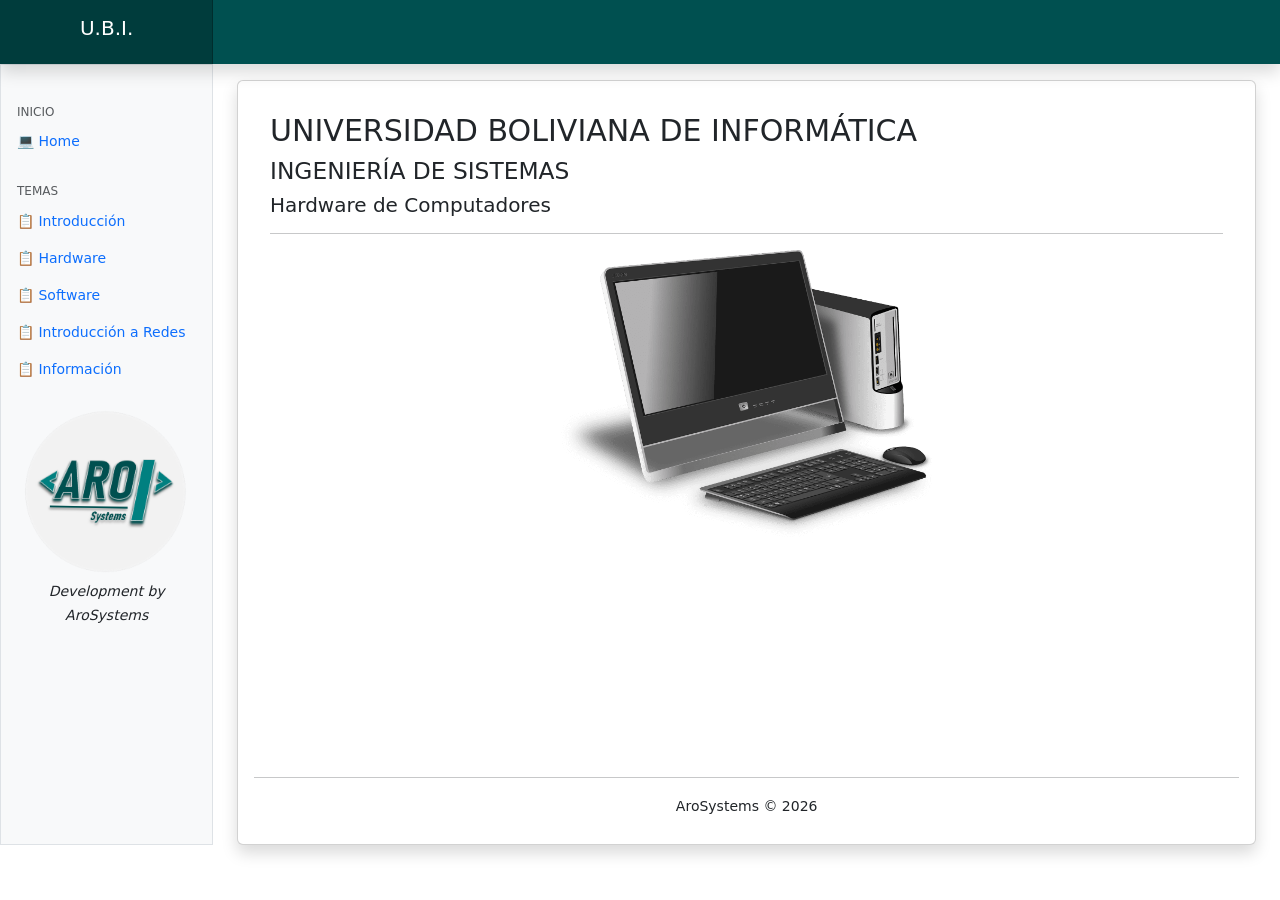
<file: index.html>
<!-- HTML (ESTRUCTURA Y CONTENIDO)
===================================== -->
<!doctype html>
<html lang="en" data-bs-theme="auto">

<head>
  <meta charset="utf-8" />
  <meta name="viewport" content="width=device-width, initial-scale=1" />
  <title>Hardware</title>
  <link href="css/bootstrap.min.css" rel="stylesheet" />
  <link href="css/dashboard.css" rel="stylesheet" />
  <link href="css/style.css" rel="stylesheet" />
</head>

<body>

  <!-- HEADER -->
  <header class="navbar sticky-top flex-md-nowrap p-0 shadow text-center fondoHeader">
    <a class="p-3 navbar-brand col-md-3 col-lg-2 me-0 px-3 fs-6 text-white" href="https://virtualubi.com/">
      <h5>U.B.I.</h5>
    </a>
    <ul class="navbar-nav flex-row d-md-none">
      <li class="nav-item text-nowrap">
        <button class="nav-link px-3 text-white" type="button" data-bs-toggle="offcanvas" data-bs-target="#sidebarMenu"
          aria-controls="sidebarMenu" aria-expanded="false" aria-label="Toggle navigation">
          <h2 class="px-3">&#9776;</h2>
        </button>
      </li>
    </ul>
  </header>

  <div class="container-fluid">
    <div class="row">

      <!-- NAV -->
      <div class="sidebar border border-right col-md-3 col-lg-2 p-0 bg-body-tertiary">
        <div class="offcanvas-md offcanvas-end bg-body-tertiary" tabindex="-1" id="sidebarMenu"
          aria-labelledby="sidebarMenuLabel">

          <!-- LOGO -->
          <div class="offcanvas-header">
            <h5 class="offcanvas-title" id="sidebarMenuLabel">
              U.B.I.
            </h5>
            <button type="button" class="btn-close" data-bs-dismiss="offcanvas" data-bs-target="#sidebarMenu"
              aria-label="Close"></button>
          </div>

          <!-- OPCINOES -->
          <div class="offcanvas-body d-md-flex flex-column p-0 pt-lg-3 overflow-y-auto">
            <h6
              class="sidebar-heading d-flex justify-content-between align-items-center px-3 mt-4 mb-1 text-body-secondary text-uppercase">
              <span>INICIO</span>
            </h6>
            <ul class="nav flex-column">
              <li class="nav-item">
                <a class="nav-link" href="pages/home.html" target="contenido">
                  &#128187; Home
                </a>
              </li>
            </ul>
            <h6
              class="sidebar-heading d-flex justify-content-between align-items-center px-3 mt-4 mb-1 text-body-secondary text-uppercase">
              <span>TEMAS</span>
            </h6>
            <ul class="nav flex-column">
              <li class="nav-item">
                <a class="nav-link" href="pages/page01.html" target="contenido">
                  &#128203; Introducción
                </a>
              </li>
              <li class="nav-item">
                <a class="nav-link" href="pages/page02.html" target="contenido">
                  &#128203; Hardware
                </a>
              </li>
              <li class="nav-item">
                <a class="nav-link" href="pages/page03.html" target="contenido">
                  &#128203; Software
                </a>
              </li>
              <li class="nav-item">
                <a class="nav-link" href="pages/page04.html" target="contenido">
                  &#128203; Introducción a Redes
                </a>
              </li>
              <li class="nav-item">
                <a class="nav-link" href="pages/page05.html" target="contenido">
                  &#128203; Información
                </a>
              </li>
            </ul>
            <div class="p-3" style="text-align: center;">
              <img src="img/logo.png" alt="logo" width="100%" height="auto">
              <small class="text-center"><i>Development by <br> AroSystems</i></small>
            </div>
          </div>
        </div>
      </div>

      <!-- MAIN -->
      <div class="col-md-9 ms-sm-auto col-lg-10 px-md-4">
        <main class="card shadow p-3 mt-3" style="min-height: 85vh;">
          <!-- CONTENIDO -->
          <section>
            <iframe name="contenido" src="pages/home.html"
              style="width:100%; min-height:73vh; border:none; overflow:hidden;">
            </iframe>
          </section>
          <hr>
          <footer class="text-center">
            <small>AroSystems &copy; 2026</small>
          </footer>
        </main>
      </div>
    </div>
  </div>
  <script src="js/bootstrap.bundle.min.js"></script>
  <script src="js/script.js"></script>
</body>

</html>
</file>
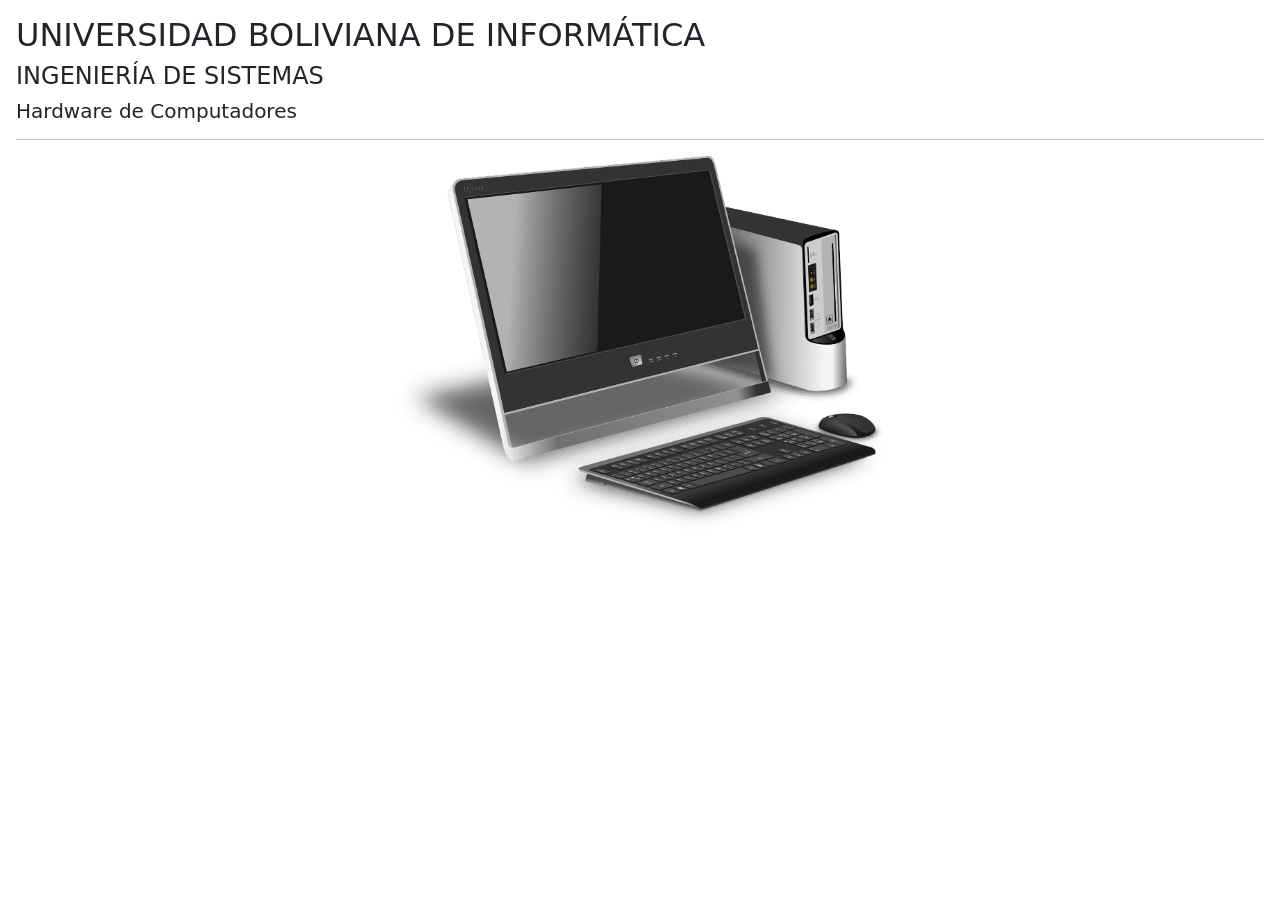
<file: pages/home.html>
<!-- HTML (PAGE HOME)
===================================== -->
<!doctype html>
<html lang="en" data-bs-theme="auto">

<head>
  <meta charset="utf-8" />
  <meta name="viewport" content="width=device-width, initial-scale=1" />
  <title>Inicio</title>
  <link href="../css/bootstrap.min.css" rel="stylesheet" />
  <link href="../css/style.css" rel="stylesheet" />
</head>

<body class="p-3">
  <header>
    <h2>UNIVERSIDAD BOLIVIANA DE INFORMÁTICA</h2>
    <h4>INGENIERÍA DE SISTEMAS</h4>
    <h5>Hardware de Computadores</h5>
  </header>
  <hr>
  <section>
    <div class="text-center">
      <img src="../img/pc.png" alt="logo" width="40%">
    </div>
  </section>
  <script src="../js/bootstrap.bundle.min.js"></script>
  <script src="../js/script.js"></script>
</body>

</html>
</file>
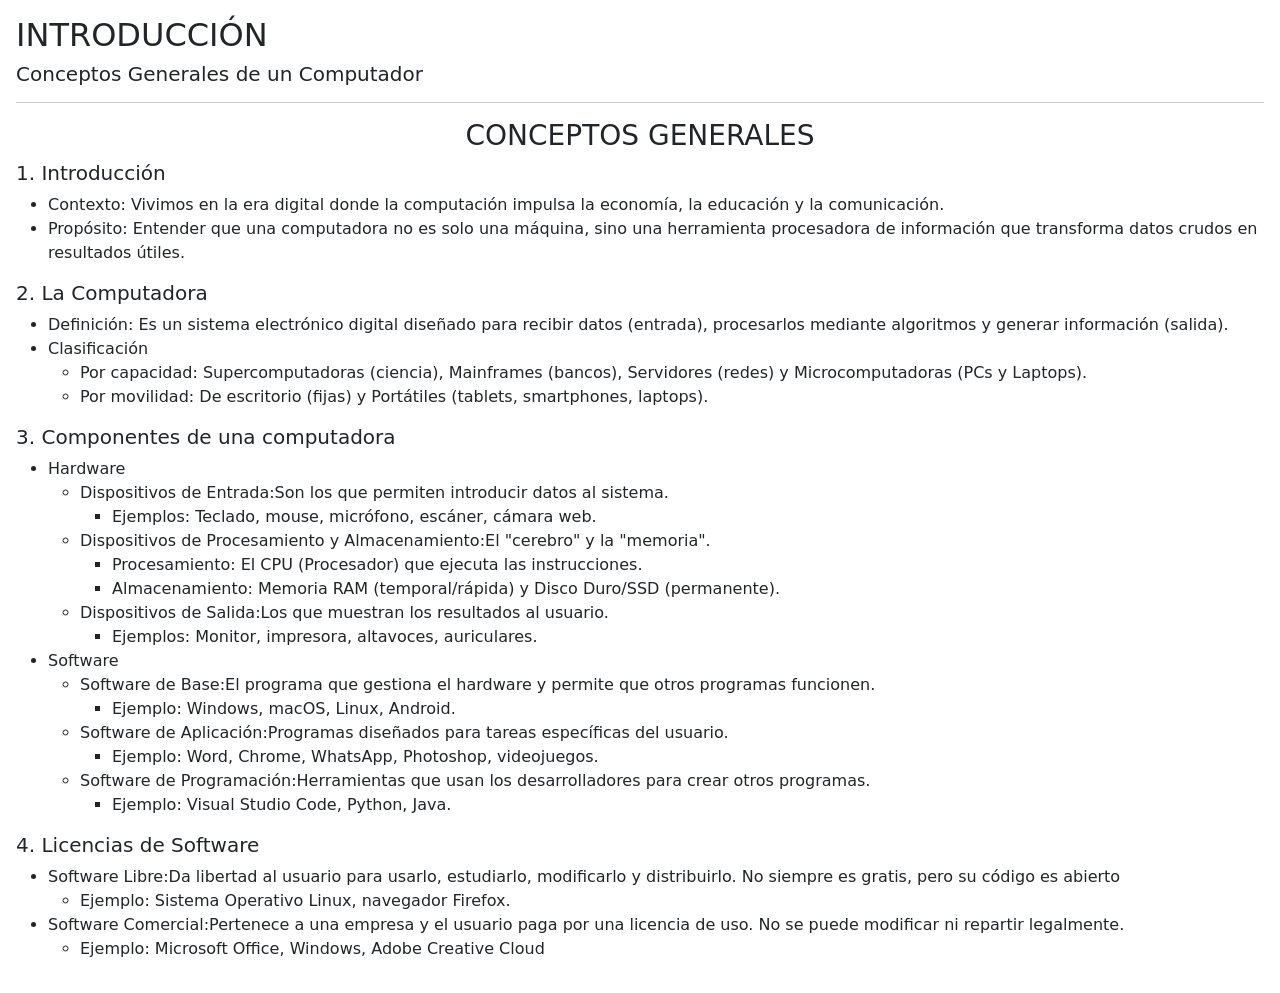
<file: pages/page01.html>
<!-- HTML (PAGE 01)
===================================== -->
<!doctype html>
<html lang="en" data-bs-theme="auto">

<head>
  <meta charset="utf-8" />
  <meta name="viewport" content="width=device-width, initial-scale=1" />
  <title>page01</title>
  <link href="../css/bootstrap.min.css" rel="stylesheet" />
  <link href="../css/style.css" rel="stylesheet" />
</head>

<body class="p-3">
  <header>
    <h2>INTRODUCCIÓN</h2>
    <h5>Conceptos Generales de un Computador</h5>
  </header>
  <hr>
  <section>

    <h3 class="text-center">CONCEPTOS GENERALES</h3>

    <h5>1. Introducción</h5>
    <ul>
      <li>
        Contexto: Vivimos en la era digital donde la computación 
        impulsa la economía, la educación y la comunicación.
      </li>
      <li>
        Propósito: Entender que una computadora no es solo una máquina, 
        sino una herramienta procesadora de información que transforma datos crudos en resultados útiles.
      </li>
    </ul>
    <h5>2. La Computadora</h5>
    <ul>
      <li>Definición: Es un sistema electrónico digital diseñado para recibir datos (entrada), procesarlos 
        mediante algoritmos y generar información (salida).
      </li>
      <li>Clasificación
        <ul>
          <li>
            Por capacidad: Supercomputadoras (ciencia), Mainframes (bancos), Servidores (redes) y 
            Microcomputadoras (PCs y Laptops).
          </li>
          <li>
            Por movilidad: De escritorio (fijas) y Portátiles (tablets, smartphones, laptops).
          </li>
        </ul>
      </li>
    </ul>
    <h5>3. Componentes de una computadora</h5>
    <ul>
      <li>Hardware</li>
      <ul>
        <li>Dispositivos de Entrada:Son los que permiten introducir datos al sistema.</li>
        <ul>
          <li>Ejemplos: Teclado, mouse, micrófono, escáner, cámara web.</li>
        </ul>
        <li>Dispositivos de Procesamiento y Almacenamiento:El "cerebro" y la "memoria".</li>
        <UL>
          <li>Procesamiento: El CPU (Procesador) que ejecuta las instrucciones.</li>
          <li>Almacenamiento: Memoria RAM (temporal/rápida) y Disco Duro/SSD (permanente).</li>
        </UL>
        <li>Dispositivos de Salida:Los que muestran los resultados al usuario.</li>
        <ul>
          <li>Ejemplos: Monitor, impresora, altavoces, auriculares.</li>
        </ul>
      </ul>
      <li>Software</li>
      <ul>
        <li>Software de Base:El programa que gestiona el hardware y permite que otros programas funcionen.</li>
        <ul>
          <li>Ejemplo: Windows, macOS, Linux, Android.</li>
        </ul>
        <li>Software de Aplicación:Programas diseñados para tareas específicas del usuario.</li>
        <ul>
          <li>Ejemplo: Word, Chrome, WhatsApp, Photoshop, videojuegos.</li>
        </ul>
        <li>Software de Programación:Herramientas que usan los desarrolladores para crear otros programas.</li>
        <ul>
          <li>Ejemplo: Visual Studio Code, Python, Java.</li>
        </ul>
      </ul>
    </ul>
    <h5>4. Licencias de Software</h5>
    <ul>
      <li>Software Libre:Da libertad al usuario para usarlo, estudiarlo, modificarlo y distribuirlo. 
        No siempre es gratis, pero su código es abierto</li>
        <ul>
          <li>Ejemplo: Sistema Operativo Linux, navegador Firefox.</li>
        </ul>
      <li>Software Comercial:Pertenece a una empresa y el usuario paga por una licencia de uso. 
        No se puede modificar ni repartir legalmente.</li>
        <ul>
          <li>Ejemplo: Microsoft Office, Windows, Adobe Creative Cloud</li>
        </ul>
    </ul>
  </section>
  <script src="../js/bootstrap.bundle.min.js"></script>
  <script src="../js/script.js"></script>
</body>

</html>
</file>
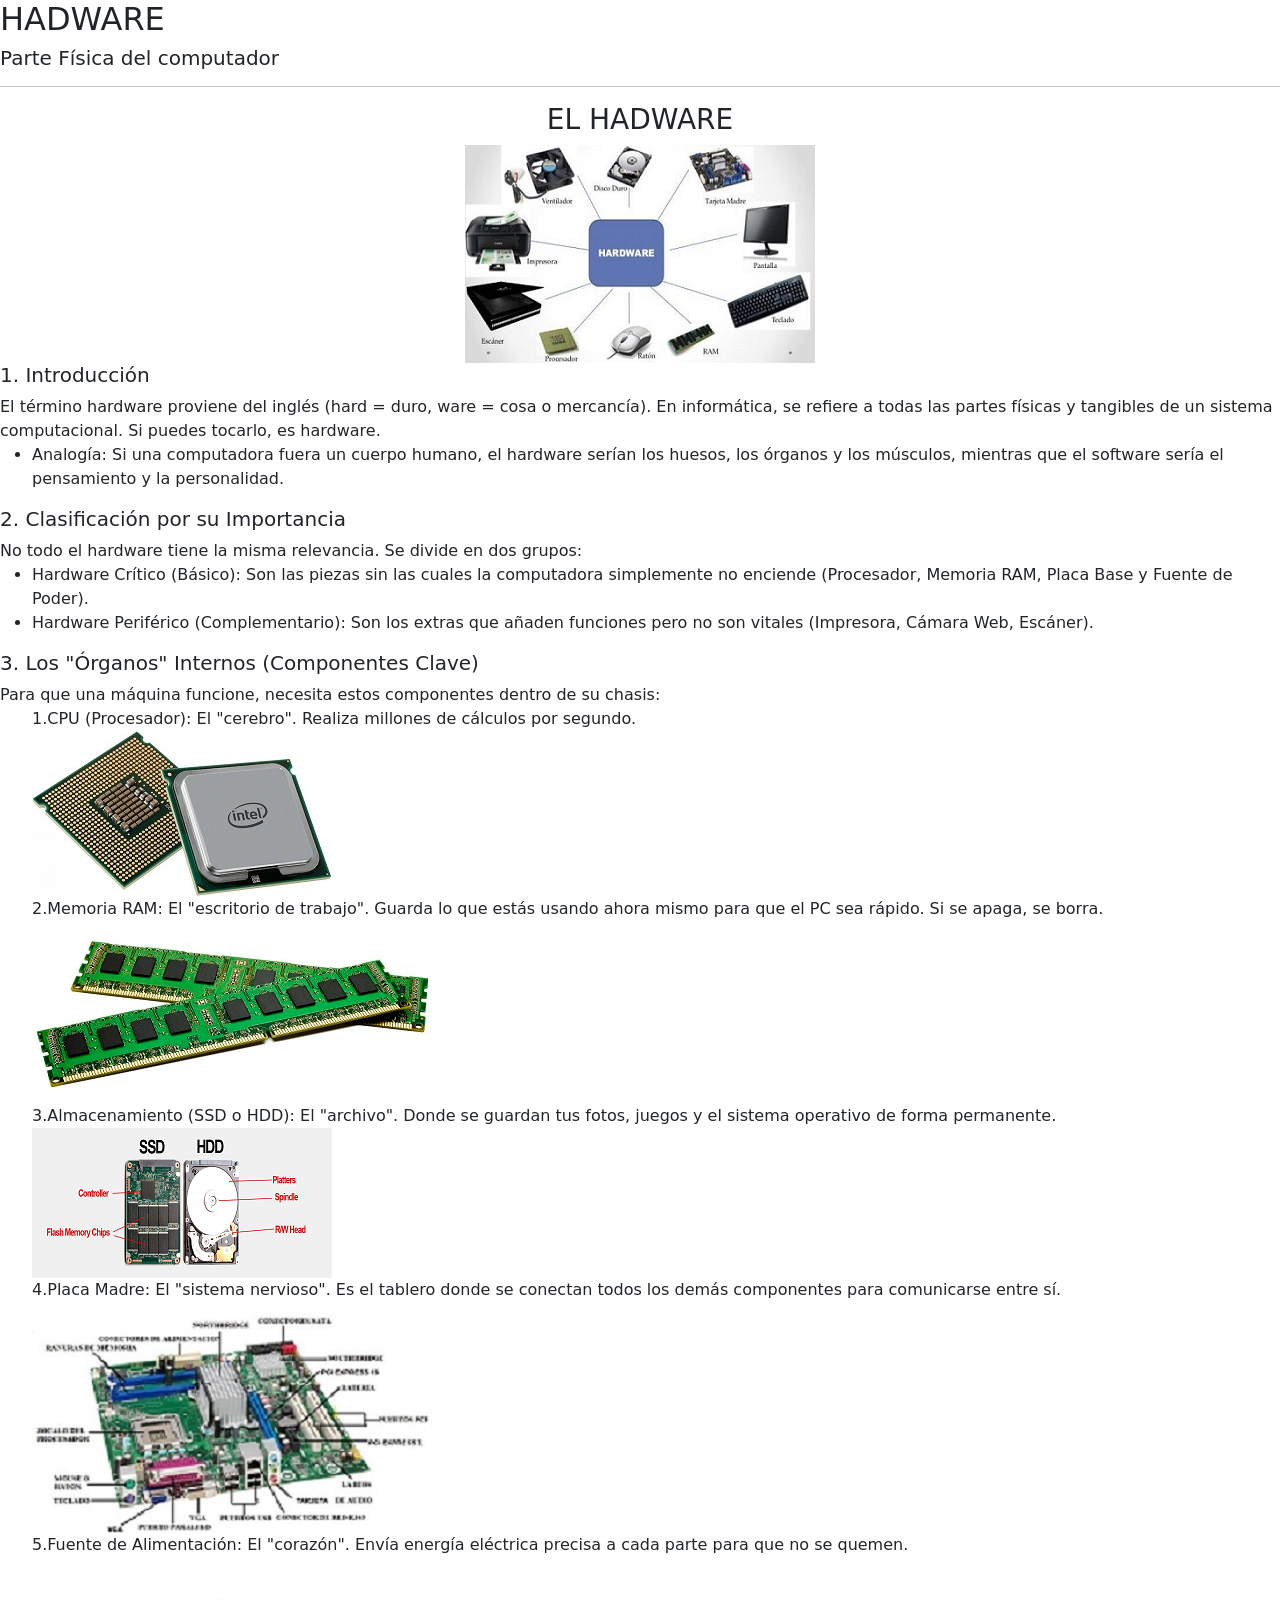
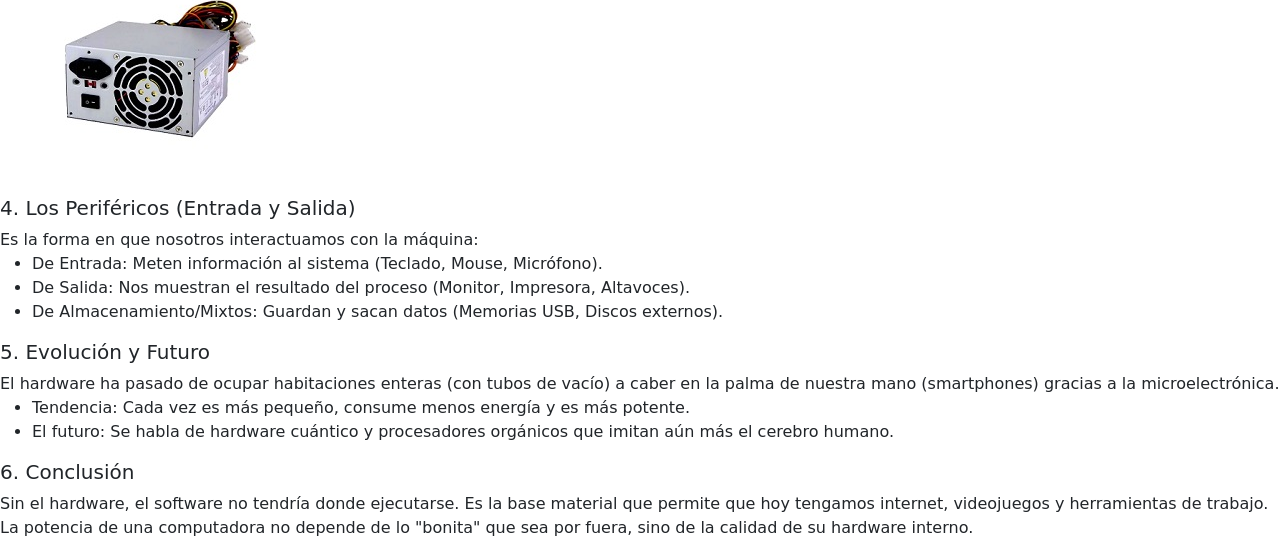
<file: pages/page02.html>
<!-- HTML (PAGE 02)
===================================== -->
<!doctype html>
<html lang="en" data-bs-theme="auto">

<head>
  <meta charset="utf-8" />
  <meta name="viewport" content="width=device-width, initial-scale=1" />
  <title>page02</title>
  <link href="../css/bootstrap.min.css" rel="stylesheet" />
  <link href="../css/style.css" rel="stylesheet" />
</head>

<body>

  <header>
    <h2>HADWARE</h2>
    <h5>Parte Física del computador</h5>
  </header>
  <hr>
  <section>
    <h3 class="text-center">EL HADWARE</h3>
    <div id="img"><img src="../img/hadware.png" alt="foto"></div>
    <H5>1. Introducción</H5>
    El término hardware proviene del inglés (hard = duro, ware = cosa o 
    mercancía). En informática, se refiere a todas las partes físicas y 
    tangibles de un sistema computacional. Si puedes tocarlo, es hardware.
    <ul>
      <li>
        Analogía: Si una computadora fuera un cuerpo humano, el hardware 
        serían los huesos, los órganos y los músculos, mientras que el 
        software sería el pensamiento y la personalidad.
      </li>
    </ul>
    <h5>2. Clasificación por su Importancia</h5>
    No todo el hardware tiene la misma relevancia. Se divide en dos grupos:
    <ul>
      <li>
        Hardware Crítico (Básico): Son las piezas sin las cuales la computadora 
        simplemente no enciende (Procesador, Memoria RAM, Placa Base y Fuente de Poder).
      </li>
      <li>
        Hardware Periférico (Complementario): Son los extras que añaden funciones 
        pero no son vitales (Impresora, Cámara Web, Escáner).
      </li>
    </ul>
    <h5>3. Los "Órganos" Internos (Componentes Clave)</h5>
    Para que una máquina funcione, necesita estos componentes dentro de su chasis:
    <ul>
      1.CPU (Procesador): El "cerebro". Realiza millones de cálculos por segundo.
      <br>
      <img src="../img/CPU.png" alt="foto">
      <br>
      2.Memoria RAM: El "escritorio de trabajo". Guarda lo que estás usando 
      ahora mismo para que el PC sea rápido. Si se apaga, se borra.
      <br>
      <img src="../img/MemoriaRAM.png" alt="foto">
      <br>
      3.Almacenamiento (SSD o HDD): El "archivo". Donde se guardan 
      tus fotos, juegos y el sistema operativo de forma permanente.
      <br>
      <img src="../img/Almacenamiento(SSDoHDD).png" alt="foto">
      <br>
      4.Placa Madre: El "sistema nervioso". Es el tablero donde se 
      conectan todos los demás componentes para comunicarse entre sí.
      <br>
      <img src="../img/PlacaMadre.png" alt="foto">
      <br>
      5.Fuente de Alimentación: El "corazón". Envía energía eléctrica 
      precisa a cada parte para que no se quemen.
      <br>
      <img src="../img/FuentedeAlimentación.png" alt="foto">
    </ul>
    <h5>4. Los Periféricos (Entrada y Salida)</h5>
    Es la forma en que nosotros interactuamos con la máquina:
    <ul>
      <li>
        De Entrada: Meten información al sistema (Teclado, Mouse, Micrófono).
      </li>
      <li>
        De Salida: Nos muestran el resultado del proceso (Monitor, Impresora, Altavoces).
      </li>
      <li>
        De Almacenamiento/Mixtos: Guardan y sacan datos (Memorias USB, Discos externos).
      </li>
    </ul>
    <h5>5. Evolución y Futuro</h5>
    El hardware ha pasado de ocupar habitaciones enteras (con tubos de vacío) a caber 
    en la palma de nuestra mano (smartphones) gracias a la microelectrónica.
    <ul>
      <li>
        Tendencia: Cada vez es más pequeño, consume menos energía y es más potente.
      </li>
      <li>
        El futuro: Se habla de hardware cuántico y procesadores orgánicos que imitan 
        aún más el cerebro humano.
      </li>
    </ul>
    <h5>6. Conclusión</h5>
    Sin el hardware, el software no tendría donde ejecutarse. Es la base material que 
    permite que hoy tengamos internet, videojuegos y herramientas de trabajo. La 
    potencia de una computadora no depende de lo "bonita" que sea por fuera, sino de 
    la calidad de su hardware interno.

  </section>

  <script src="../js/bootstrap.bundle.min.js"></script>
  <script src="../js/script.js"></script>
</body>

</html>
</file>
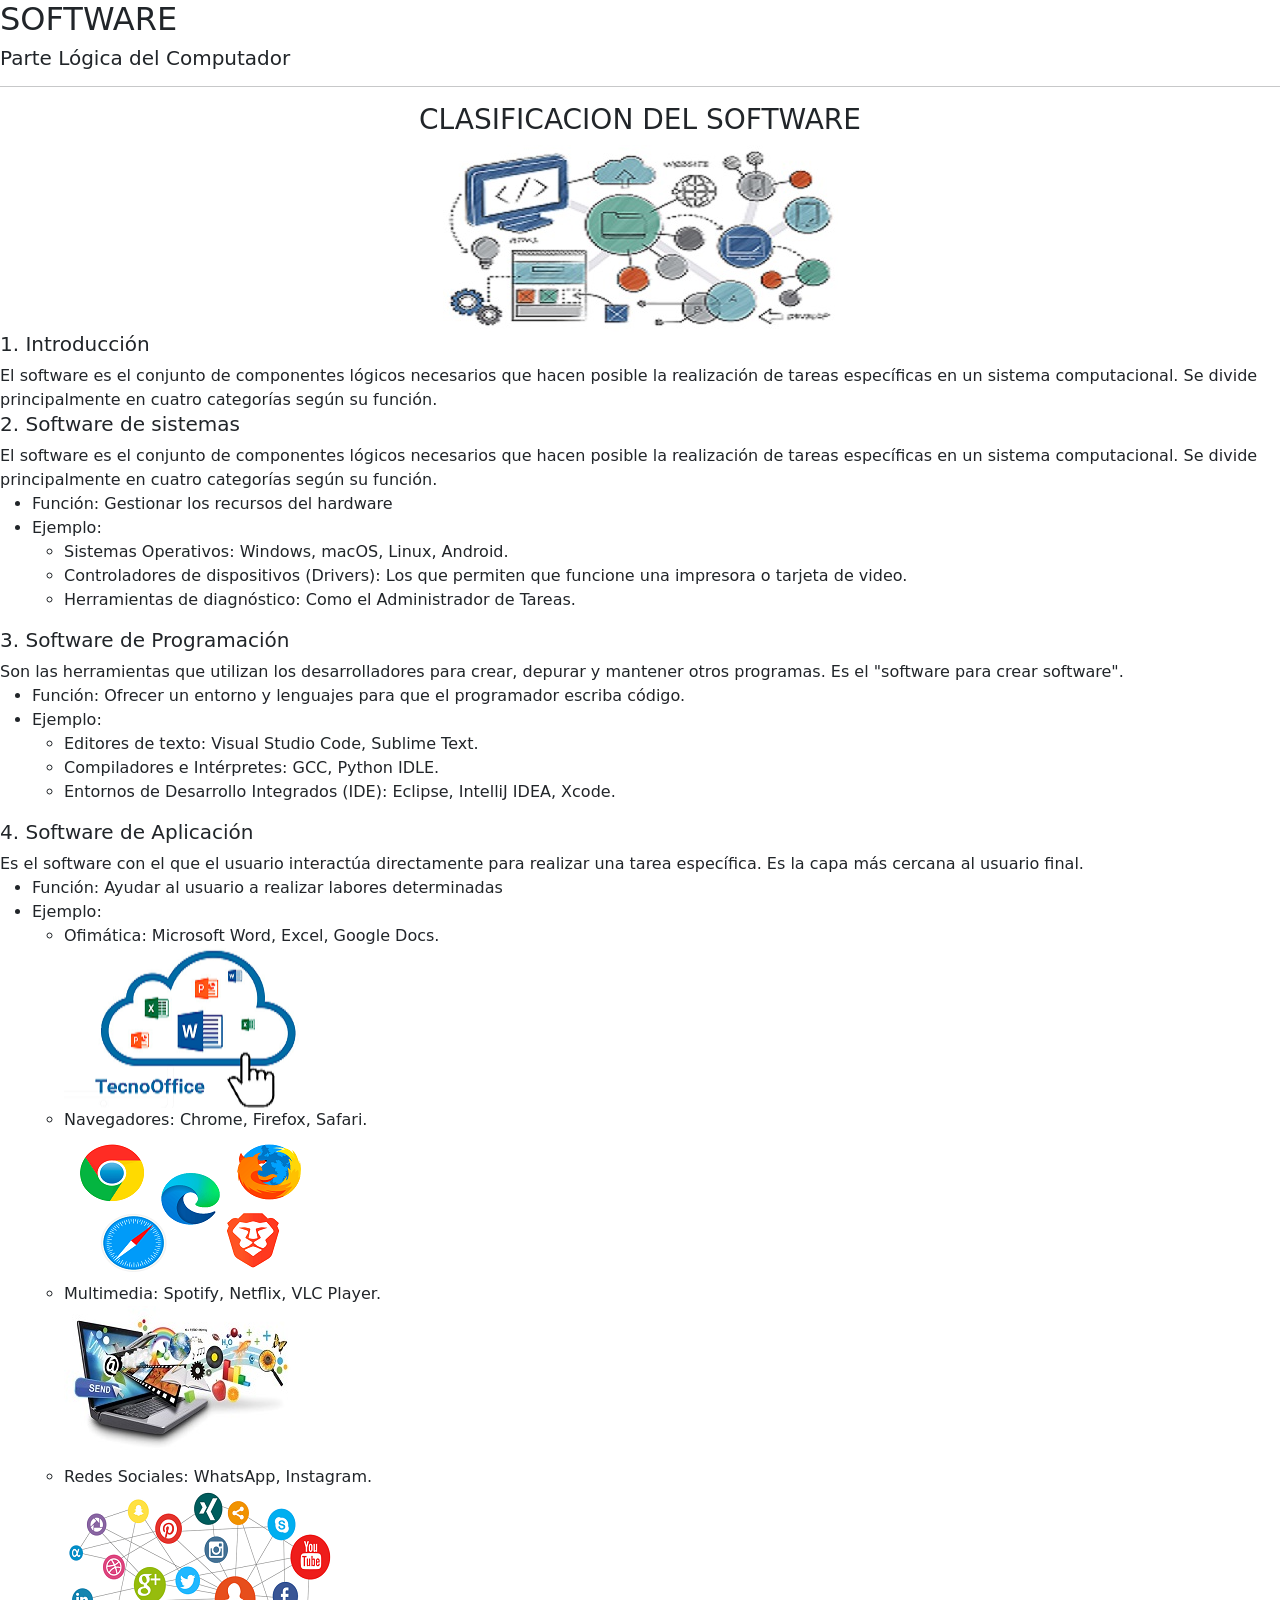
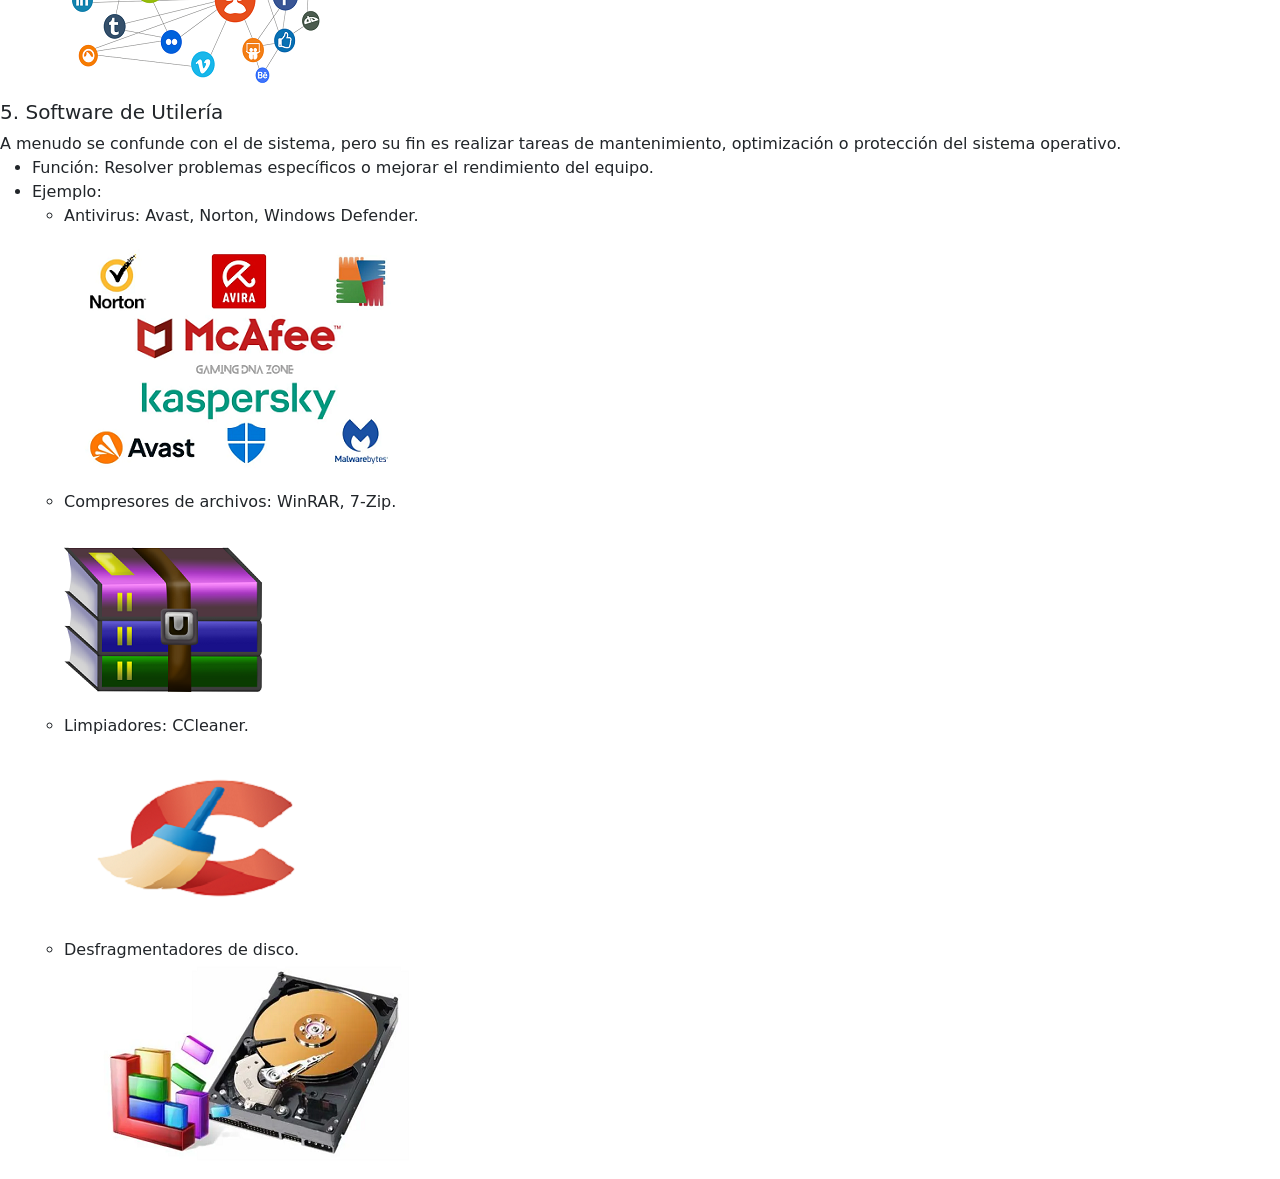
<file: pages/page03.html>
<!-- HTML (PAGE 03)
===================================== -->
<!doctype html>
<html lang="en" data-bs-theme="auto">

<head>
  <meta charset="utf-8" />
  <meta name="viewport" content="width=device-width, initial-scale=1" />
  <title>page03</title>
  <link href="../css/bootstrap.min.css" rel="stylesheet" />
  <link href="../css/style.css" rel="stylesheet" />
</head>

<body>

  <header>
    <h2>SOFTWARE</h2>
    <h5>Parte Lógica del Computador</h5>
  </header>
  <hr>
    <section>

    <h3 class="text-center">CLASIFICACION DEL SOFTWARE</h3>
    <div id="img"><img src="../img/sofware.png" alt=""></div>
    <h5>1. Introducción</h5>El software es el conjunto de componentes lógicos 
    necesarios que hacen posible la realización de tareas específicas en un 
    sistema computacional. Se divide principalmente en cuatro categorías según su función.
    <h5>2. Software de sistemas</h5>
    El software es el conjunto de componentes lógicos necesarios que hacen posible la 
    realización de tareas específicas en un sistema computacional. Se divide principalmente 
    en cuatro categorías según su función.
    <ul>
      <li>Función: Gestionar los recursos del hardware</li>
      <li>Ejemplo:</li>
      <ul>
        <li>Sistemas Operativos: Windows, macOS, Linux, Android.</li>
        <li>Controladores de dispositivos (Drivers): Los que permiten que funcione una impresora o tarjeta de video.</li>
        <li>Herramientas de diagnóstico: Como el Administrador de Tareas.</li>
      </ul>
    </ul>
    <h5>3. Software de Programación</h5>
    Son las herramientas que utilizan los desarrolladores para crear, depurar y mantener otros programas. Es el 
    "software para crear software".
    <ul>
      <li>Función: Ofrecer un entorno y lenguajes para que el programador escriba código.</li>
      <li>Ejemplo:</li>
      <ul>
        <li>Editores de texto: Visual Studio Code, Sublime Text.</li>
        <li>Compiladores e Intérpretes: GCC, Python IDLE.</li>
        <li>Entornos de Desarrollo Integrados (IDE): Eclipse, IntelliJ IDEA, Xcode.</li>
      </ul>
    </ul>
    <h5>4. Software de Aplicación</h5>
    Es el software con el que el usuario interactúa directamente para realizar una tarea 
    específica. Es la capa más cercana al usuario final.
    <ul>
      <li>Función: Ayudar al usuario a realizar labores determinadas</li>
      <li>Ejemplo:</li>
      <ul>
        <li>Ofimática: Microsoft Word, Excel, Google Docs.</li>
        <img src="../img/Ofimática.png" alt="foto">
        <li>Navegadores: Chrome, Firefox, Safari.</li>
        <img src="../img/Navegadores.png" alt="foto">
        <li>Multimedia: Spotify, Netflix, VLC Player.</li>
        <img src="../img/Multimedia.png" alt="foto">
        <li>Redes Sociales: WhatsApp, Instagram.</li>
        <img src="../img/RedesSociales.png" alt="foto">
      </ul>
    </ul>
    <h5>5. Software de Utilería</h5>
    A menudo se confunde con el de sistema, pero su fin es 
    realizar tareas de mantenimiento, optimización o protección del sistema operativo.
    <ul>
      <li>Función: Resolver problemas específicos o mejorar el rendimiento del equipo.</li>
      <li>Ejemplo:</li>
      <ul>
        <li>Antivirus: Avast, Norton, Windows Defender.</li>
        <img src="../img/Antivirus.png" alt="foto">
        <li>Compresores de archivos: WinRAR, 7-Zip.</li>
        <img src="../img/WinRAR.png" alt="foto">
        <li>Limpiadores: CCleaner.</li>
        <img src="../img/CCleaner.png" alt="foto">
        <li>Desfragmentadores de disco.</li>
        <img src="../img/Desfragmentadoresdedisco.png" alt="foto">
      </ul>
    </ul>
  </section>
  <script src="../js/bootstrap.bundle.min.js"></script>
  <script src="../js/script.js"></script>
</body>

</html>
</file>
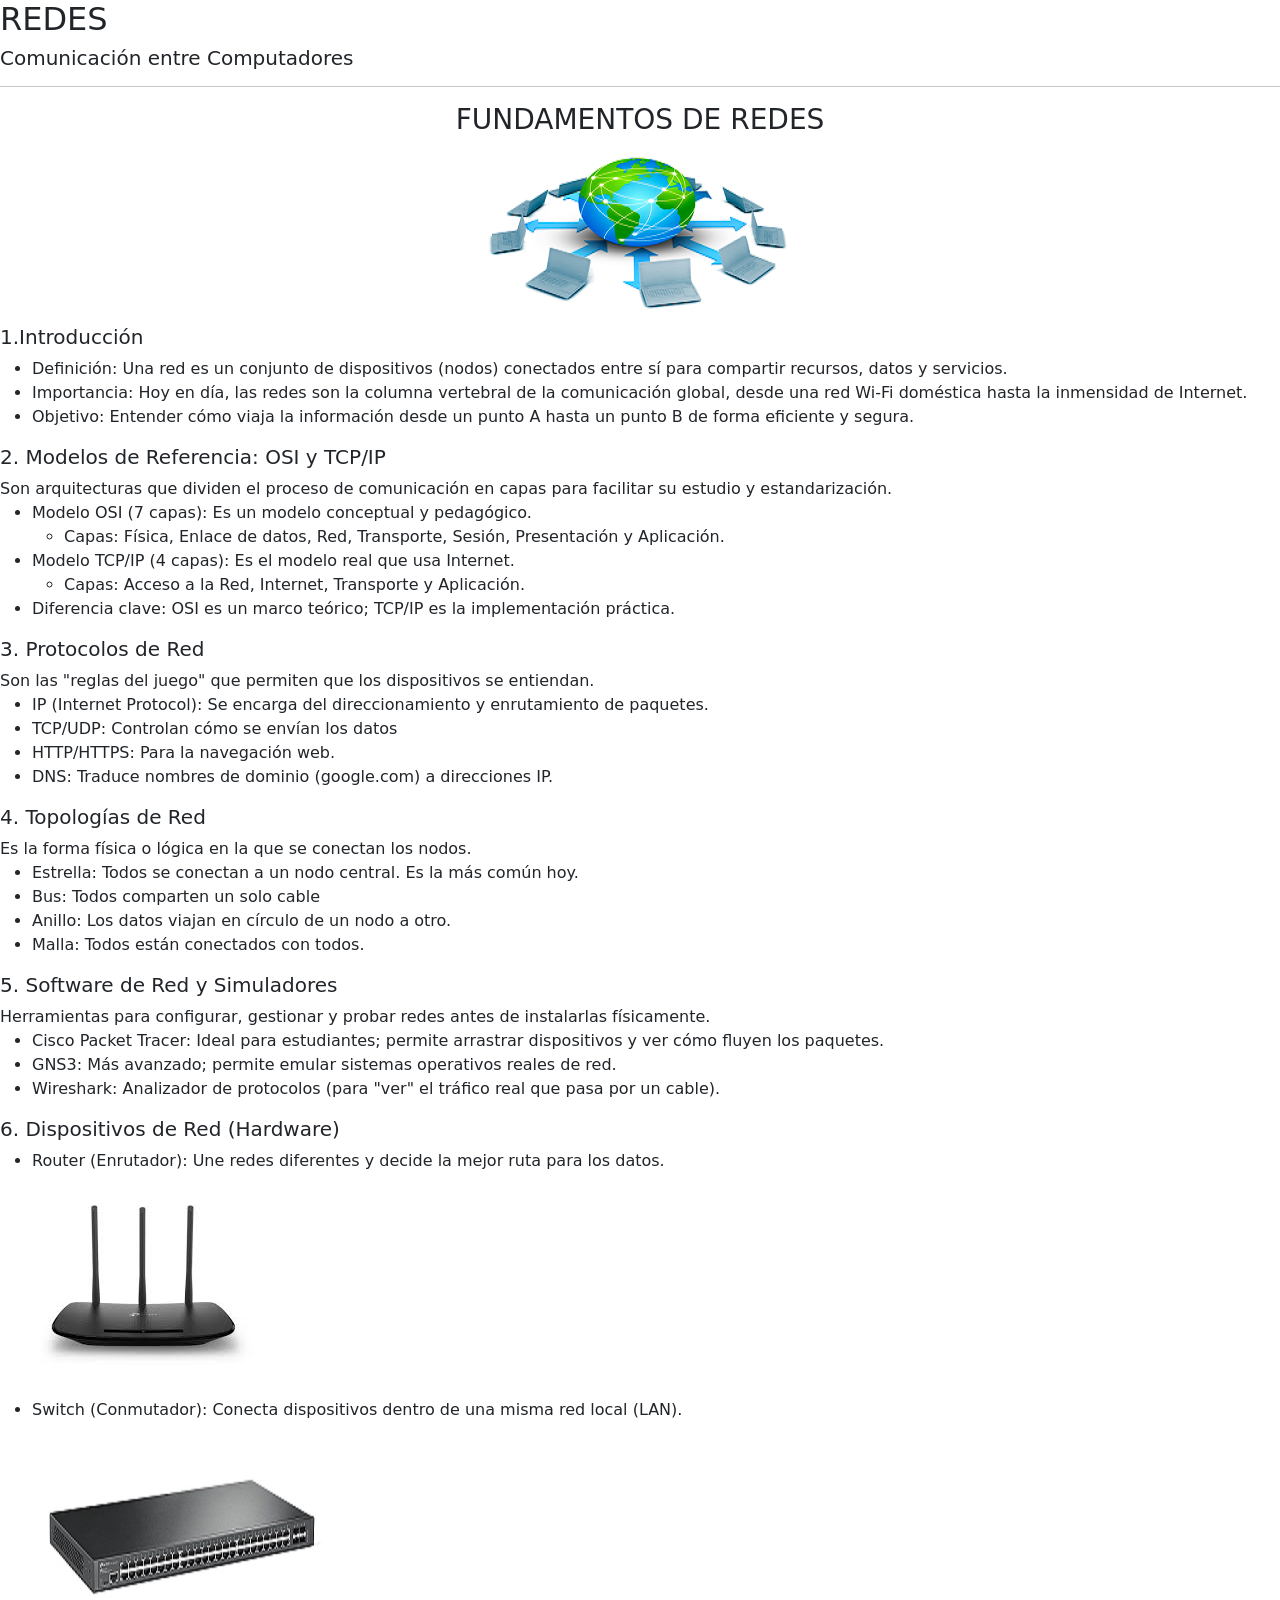
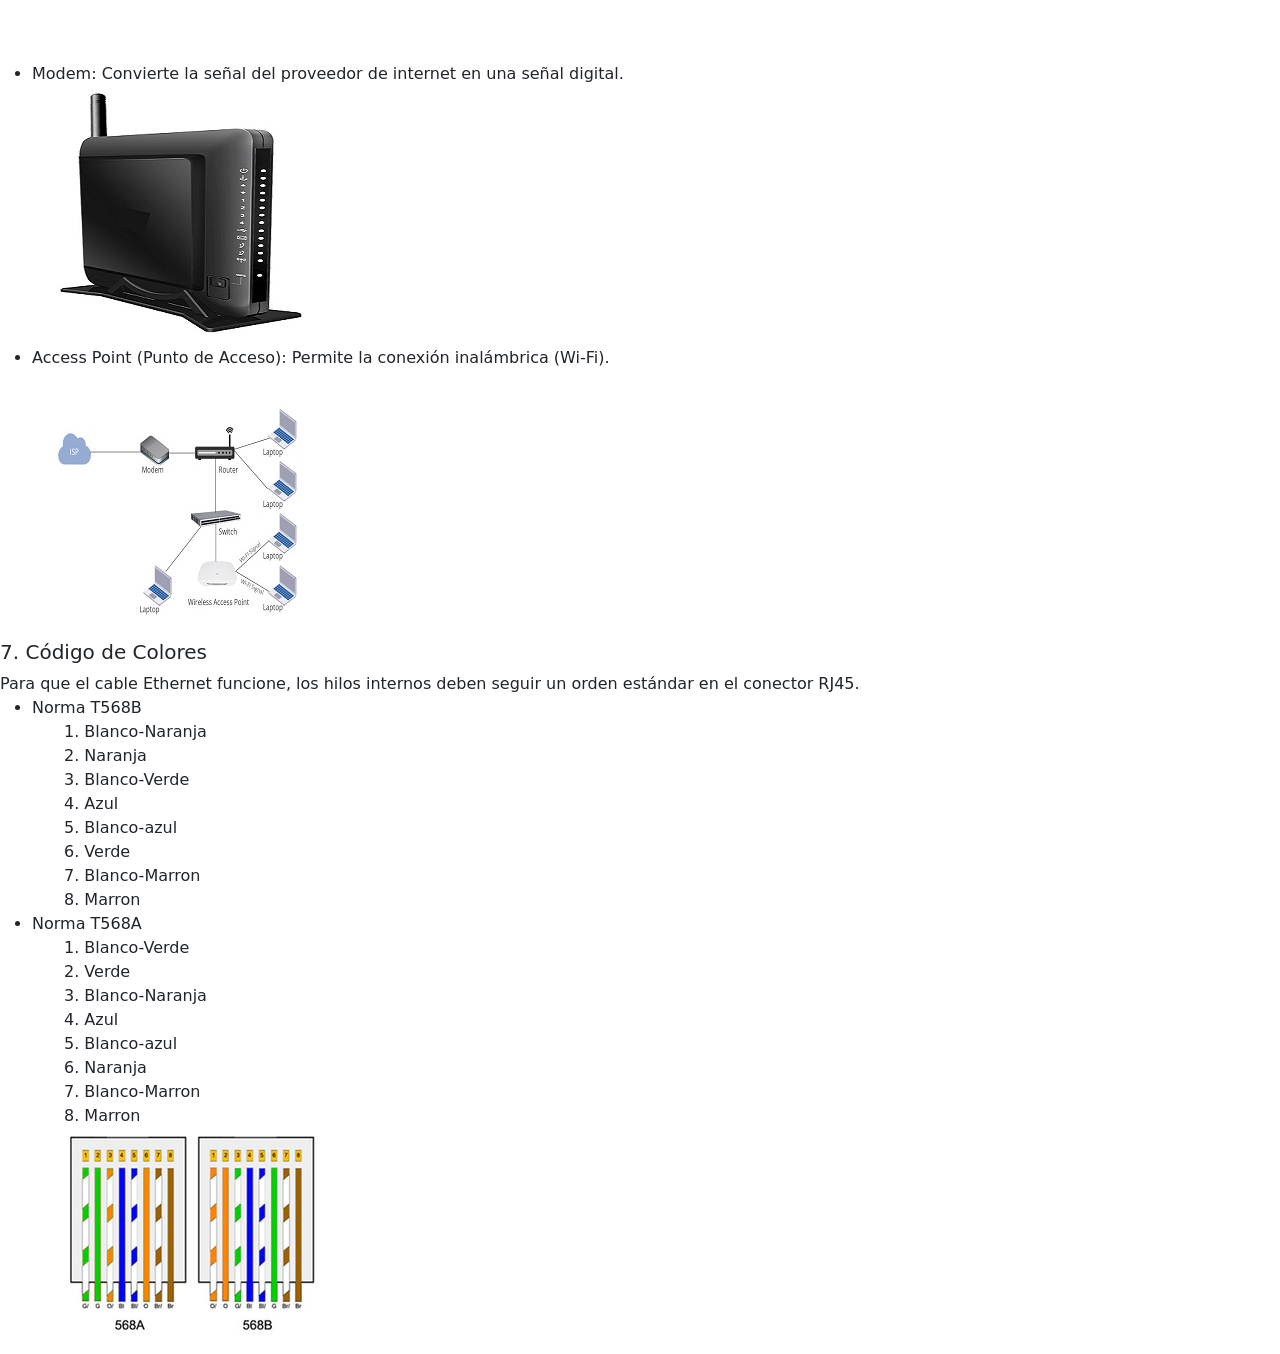
<file: pages/page04.html>
<!-- HTML (PAGE 04)
===================================== -->
<!doctype html>
<html lang="en" data-bs-theme="auto">

<head>
  <meta charset="utf-8" />
  <meta name="viewport" content="width=device-width, initial-scale=1" />
  <title>page04</title>
  <link href="../css/bootstrap.min.css" rel="stylesheet" />
  <link href="../css/style.css" rel="stylesheet" />
</head>

<body>

  <header>
    <h2>REDES</h2>
    <h5>Comunicación entre Computadores</h5>
  </header>
  <hr>
  <section>

        <h3 class="text-center">FUNDAMENTOS DE REDES</h3>
        <div id="img"><img src="../img/redes.png" alt=""></div>
        <h5>1.Introducción</h5>
        <ul>
          <li>
            Definición: Una red es un conjunto de 
            dispositivos (nodos) conectados entre sí para compartir recursos, datos y servicios.
          </li>
          <li>
            Importancia: Hoy en día, las redes son la columna vertebral de la comunicación global, 
            desde una red Wi-Fi doméstica hasta la inmensidad de Internet.
          </li>
          <li>
            Objetivo: Entender cómo viaja la información desde un punto A hasta un punto B de 
            forma eficiente y segura.
          </li>
        </ul>
        <h5>2. Modelos de Referencia: OSI y TCP/IP</h5>
        Son arquitecturas que dividen el proceso de comunicación 
        en capas para facilitar su estudio y estandarización.
        <ul>
          <li>
            Modelo OSI (7 capas): Es un modelo conceptual y pedagógico.
            <ul>
              <li>
                Capas: Física, Enlace de datos, Red, Transporte, Sesión, Presentación y Aplicación.
              </li>
            </ul>
          </li>
          <li>
            Modelo TCP/IP (4 capas): Es el modelo real que usa Internet.
            <ul>
              <li>
                Capas: Acceso a la Red, Internet, Transporte y Aplicación.
              </li>
            </ul>
          </li>
          <li>
            Diferencia clave: OSI es un marco teórico; TCP/IP es la implementación práctica.
          </li>
        </ul>
        <h5>3. Protocolos de Red</h5>
        Son las "reglas del juego" que permiten que los dispositivos se entiendan.
        <ul>
          <li>
            IP (Internet Protocol): Se encarga del direccionamiento y enrutamiento de paquetes.
          </li>
          <li>
            TCP/UDP: Controlan cómo se envían los datos
          </li>
          <li>
            HTTP/HTTPS: Para la navegación web.
          </li>
          <li>
            DNS: Traduce nombres de dominio (google.com) a direcciones IP.
          </li>
        </ul>
        <h5>4. Topologías de Red</h5>
        Es la forma física o lógica en la que se conectan los nodos.
        <ul>
          <li>
            Estrella: Todos se conectan a un nodo central. Es la más común hoy.
          </li>
          <li>
            Bus: Todos comparten un solo cable
          </li>
          <li>
            Anillo: Los datos viajan en círculo de un nodo a otro.
          </li>
          <li>
            Malla: Todos están conectados con todos.
          </li>
        </ul>
        <h5>5. Software de Red y Simuladores</h5>
        Herramientas para configurar, gestionar y probar redes antes de instalarlas físicamente.
        <ul>
          <li>
            Cisco Packet Tracer: Ideal para estudiantes; permite arrastrar dispositivos y ver cómo 
            fluyen los paquetes.
          </li>
          <li>
            GNS3: Más avanzado; permite emular sistemas operativos reales de red.
          </li>
          <li>
            Wireshark: Analizador de protocolos (para "ver" el tráfico real que pasa por un cable).
          </li>
        </ul>
        <h5>6. Dispositivos de Red (Hardware)</h5>
        <ul>
          <li>
            Router (Enrutador): Une redes diferentes y decide la mejor ruta para los datos.
          </li>
          <img src="../img/Router.png" alt="foto">
          <li>
            Switch (Conmutador): Conecta dispositivos dentro de una misma red local (LAN).
          </li>
          <img src="../img/Switch.ong.jpg" alt="">
          <li>
            Modem: Convierte la señal del proveedor de internet en una señal digital.
          </li>
          <img src="../img/Modem.png" alt="foto">
          <li>
            Access Point (Punto de Acceso): Permite la conexión inalámbrica (Wi-Fi).
          </li>
          <br>
          <img src="../img/AccessPoint.png" alt="foto">
        </ul>
        <h5>7. Código de Colores</h5>
        Para que el cable Ethernet funcione, los hilos internos deben seguir un 
        orden estándar en el conector RJ45.
        <ul>
          <li>
            Norma T568B
            <ul>
              1. Blanco-Naranja
              <br>
              2. Naranja
              <br>
              3. Blanco-Verde
              <br>
              4. Azul
              <br>
              5. Blanco-azul
              <br>
              6. Verde
              <br>
              7. Blanco-Marron
              <br>
              8. Marron
            </ul>
          </li>
          <li>
            Norma T568A
            <ul>
              1. Blanco-Verde
              <br>
              2. Verde
              <br>
              3. Blanco-Naranja
              <br>
              4. Azul
              <br>
              5. Blanco-azul
              <br>
              6. Naranja
              <br>
              7. Blanco-Marron
              <br>
              8. Marron
              <br>
              <img src="../img/cables.png" alt="">
            </ul>
          </li>
        </ul>
        
  </section>

  <script src="../js/bootstrap.bundle.min.js"></script>
  <script src="../js/script.js"></script>
</body>

</html>
</file>
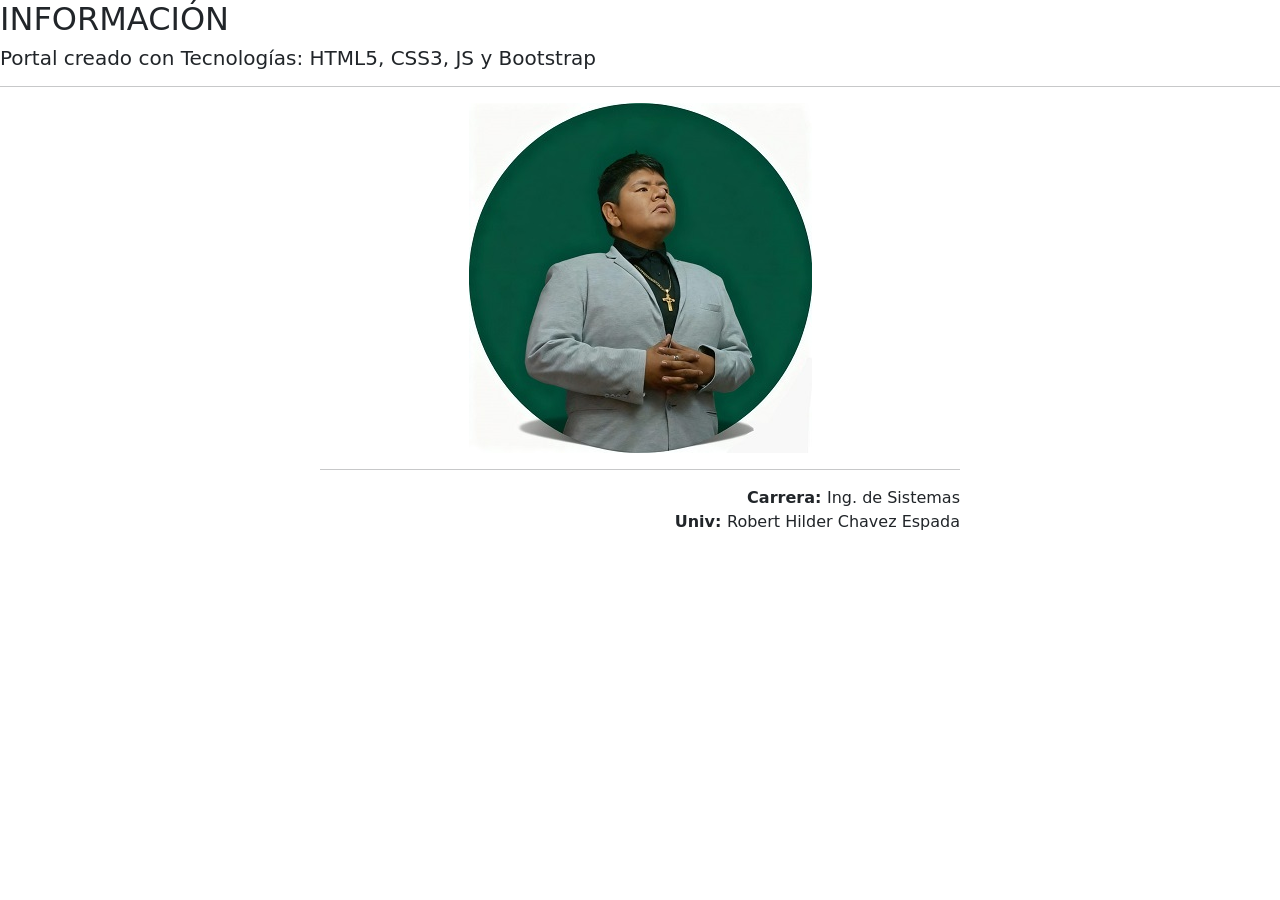
<file: pages/page05.html>
<!-- HTML (PAGE 05)
===================================== -->
<!doctype html>
<html lang="en" data-bs-theme="auto">

<head>
  <meta charset="utf-8" />
  <meta name="viewport" content="width=device-width, initial-scale=1" />
  <title>page05</title>
  <link href="../css/bootstrap.min.css" rel="stylesheet" />
  <link href="../css/style.css" rel="stylesheet" />
</head>

<body>

  <header>
    <h2>INFORMACIÓN</h2>
    <h5>Portal creado con Tecnologías: HTML5, CSS3, JS y Bootstrap</h5>
  </header>
  <hr>
  <section class="d-flex justify-content-center">
    <div class="col-12 col-lg-6 col-md-9 text-center">
      <img src="../img/user.png" alt="foto">
      <hr>
      <div class="text-end">
        <span><b>Carrera: </b> Ing. de Sistemas</span> <br>
        <span><b>Univ: </b> Robert Hilder Chavez Espada</span>
      </div>
    </div>
  </section>

  <script src="../js/bootstrap.bundle.min.js"></script>
  <script src="../js/script.js"></script>
</body>

</html>
</file>
<file: css/dashboard.css>
.bi {
  display: inline-block;
  width: 1rem;
  height: 1rem;
}

/*
 * Sidebar
 */

@media (min-width: 768px) {
  .sidebar .offcanvas-lg {
    position: -webkit-sticky;
    position: sticky;
    top: 48px;
  }
  .navbar-search {
    display: block;
  }
}

.sidebar .nav-link {
  font-size: .875rem;
  font-weight: 500;
}

.sidebar .nav-link.active {
  color: #2470dc;
}

.sidebar-heading {
  font-size: .75rem;
}

/*
 * Navbar
 */

.navbar-brand {
  padding-top: .75rem;
  padding-bottom: .75rem;
  background-color: rgba(0, 0, 0, .25);
  box-shadow: inset -1px 0 0 rgba(0, 0, 0, .25);
}

.navbar .form-control {
  padding: .75rem 1rem;
}
</file>
<file: css/style.css>
/* CSS (PRESENTACIÓN) 
============================ */

.fondoHeader {
  background: #005050;
  /* background: rgb(0, 50, 50, .8); */
  color: #dcdcdc;
}

.nav-link:hover {
  font-weight: bold;
}
#img{
  text-align: center;
}
</file>
